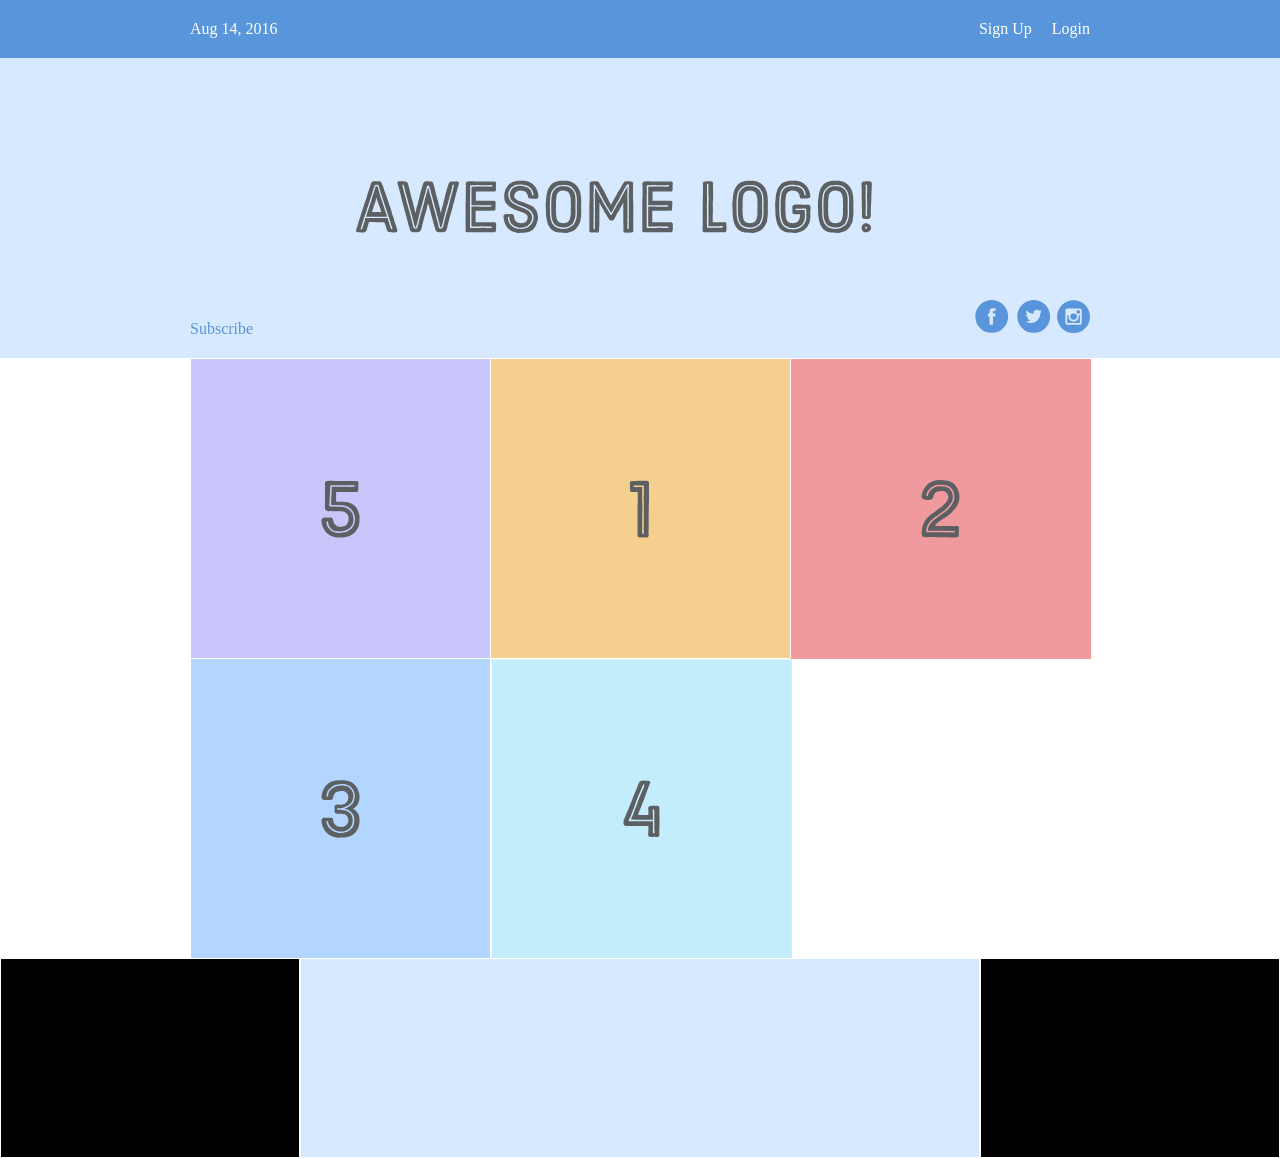
<file: flexbox/flexbox.html>
<!DOCTYPE html>
<html lang='en'> 
    <head>
        <meta charset="utf-8">
        <meta http-equiv="X-UA-Compatible" content="IE=edge">
        <title>Some Web Page</title>
        <meta name="description" content="">
        <meta name="viewport" content="width=device-width, initial-scale=1">
        <link rel="stylesheet" href="./styles.css">
    </head>
    <body>
        <div class='menu-container'>
            <div class='menu'>
              <div class='date'>Aug 14, 2016</div>
               <div class='signup'>Sign Up</div>
               <div class='login'>Login</>
            </div>
          </div>
        </div>

          <div class="header-container">
              <div class="header">
                  <div class="subscribe">Subscribe</div>
                      <div class="logo"><img src="images/awesome-logo.svg"/></div>
                      <div class="social"><img src='images/social-icons.svg'/></div>
              </div>
          </div>

          <div class="photo-grid-container">
              <div class="photo-grid">
                  <div class="photo-grid-item first iteem">
                      <img src="images/one.svg" />
                  </div>
                  <div class="photo-grid-item">
                      <img src="images/two.svg"/>
                  </div>
                  <div class="photo-grid-item">
                      <img src="images/three.svg" />
                  </div>
                  <div class='photo-grid-item'>
                    <img src='images/four.svg'/>
                  </div>
                  <div class='photo-grid-item last-item'>
                    <img src='images/five.svg'/>
                  </div>
              </div>
          </div>

          <div class="footer">
              <div class="footer-item footer-one"></div>
              <div class="footer-item footer-two"></div>
              <div class="footer-item footer-three"></div>
          </div>
    </body>
</html>
</file>
<file: flexbox/styles.css>
* {
    margin: 0;
    padding: 0;
    box-sizing:border-box;
}

.menu-container {
    color: #fff;
    background-color: #5995DA;
    padding: 20px 0;
    display: flex;
    justify-content: center;
}

.menu {
    width: 900px;
    display: flex;
    justify-content: space-between;
}

.links{
    display:flex;
    justify-content:flex-end;
}

.login{
    margin-left: 20px
}

.header-container{
    color: #5995DA;
    background-color: #D6E9FE;
    display: flex;
    justify-content: center;
}

.header {
    width: 900px;
    height: 300px;
    display: flex;
    justify-content: space-between;
    align-items: center;
}

.social,
.subscribe{
   align-self: flex-end;
   margin-bottom: 20px;
}

.photo-grid-container {
    display: flex;
    justify-content: center;
}

.photo-grid {
    width:900px;
    display: flex;
    justify-content:flex-start;
    flex-wrap: wrap;
    flex-direction: row;
    align-items: center;
}

.photo-grid-item {
    border: 1px solid #fff;
    width: 300px;
    height: 300px;
}

.first-item{
    order: 1;
}

.last-item{
    order: -1;
}

.footer{
    display: flex;
    justify-content: space-between
}

.footer-item {
    border: 1px solid #fff;
    background-color: #D6E9FE;
    height:200px;
    flex: 1;
}


.footer-three,
.footer-one{
    background-color: black;
    flex: initial;
    width: 300px;
}

.signup{
    margin-left: auto
}
</file>
